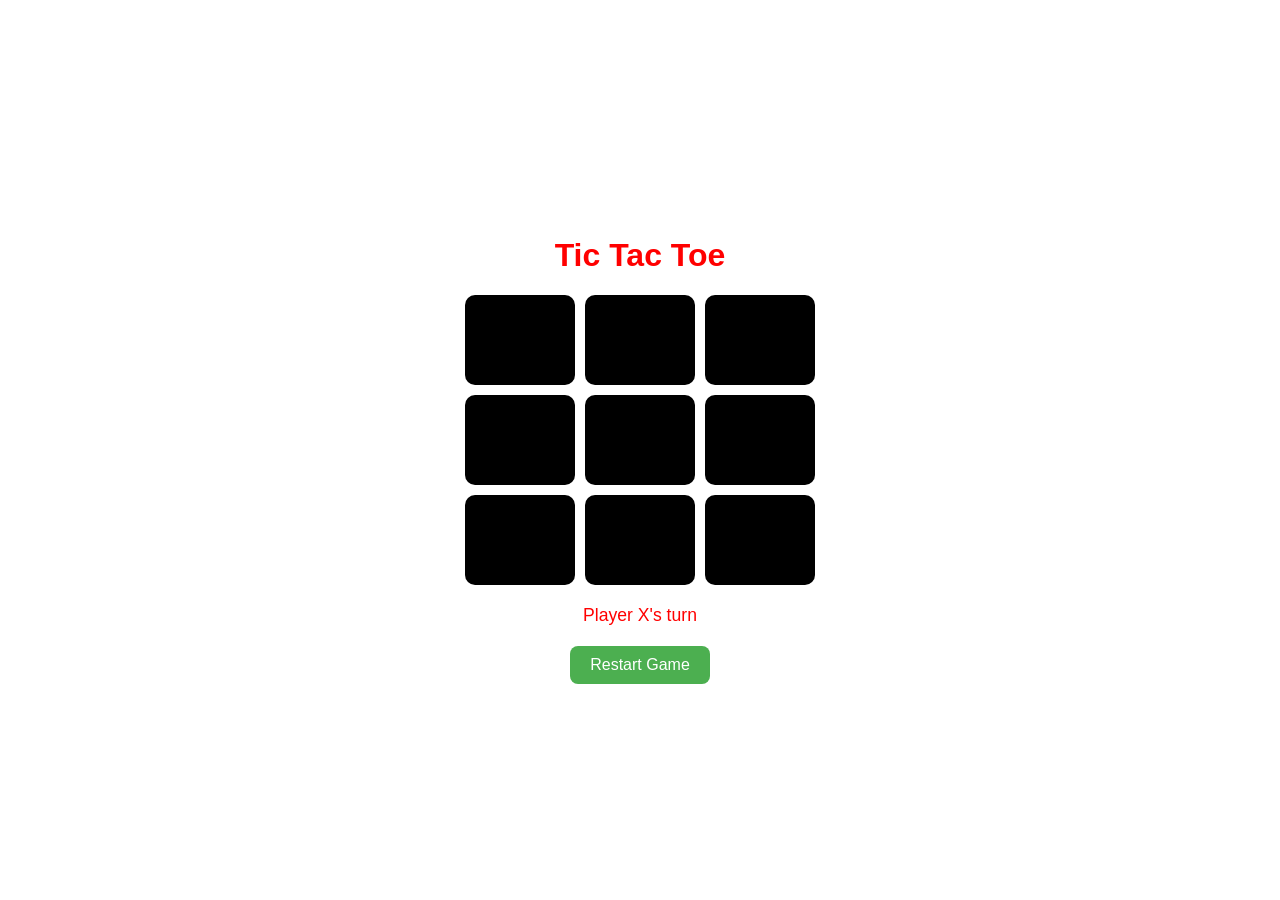
<file: xox/index.html>
<!DOCTYPE html>
<html lang="en">
<head>
    <meta charset="UTF-8">
    <meta name="viewport" content="width=device-width, initial-scale=1.0">
    <title>Tic Tac Toe</title>
    <link rel="stylesheet" href="style.css">
</head>
<body>

<div class="game-container">
    <h1>Tic Tac Toe</h1>

    <div class="board" id="board">
        <div class="cell" data-index="0"></div>
        <div class="cell" data-index="1"></div>
        <div class="cell" data-index="2"></div>
        <div class="cell" data-index="3"></div>
        <div class="cell" data-index="4"></div>
        <div class="cell" data-index="5"></div>
        <div class="cell" data-index="6"></div>
        <div class="cell" data-index="7"></div>
        <div class="cell" data-index="8"></div>
    </div>

    <p class="status" id="statusText"></p>

    <button class="restart-btn" id="restartBtn">Restart Game</button>
</div>

<!-- Popup -->
<div class="popup" id="popup">
    <div class="popup-content">
        <p id="popupMessage"></p>
        <button id="popupBtn">OK</button>
    </div>
</div>

<script src="script.js"></script>
</body>
</html>
</file>
<file: xox/style.css>
* {
    box-sizing: border-box;
    font-family: Arial, sans-serif;
}

body {
    margin: 0;
    background: white;
    color: red;
    display: flex;
    justify-content: center;
    align-items: center;
    min-height: 100vh;
}

.game-container {
    text-align: center;
    width: 100%;
    max-width: 350px;
}

.board {
    display: grid;
    grid-template-columns: repeat(3, 1fr);
    gap: 10px;
    margin: 20px 0;
}

.cell {
    background: black;
    border-radius: 10px;
    font-size: 2.5rem;
    height: 90px;
    display: flex;
    justify-content: center;
    align-items: center;
    cursor: pointer;
}

.cell:hover {
    background: blue;
}

.status {
    margin: 10px 0;
    font-size: 1.1rem;
}

.restart-btn {
    margin-top: 10px;
    padding: 10px 20px;
    border: none;
    background: #4caf50;
    color: white;
    font-size: 1rem;
    border-radius: 8px;
    cursor: pointer;
}
.restart-btn:hover{
  background:red;
}

/* Popup */
.popup {
    position: fixed;
    top: 0;
    left: 0;
    right: 0;
    bottom: 0;
    background: rgba(0,0,0,0.6);
    display: none;
    justify-content: center;
    align-items: center;
}

.popup-content {
    background: white;
    padding: 25px;
    border-radius: 10px;
    text-align: center;
}

.popup-content button {
    margin-top: 15px;
    padding: 8px 20px;
    border: none;
    background: #2196f3;
    color: white;
    border-radius: 6px;
    cursor: pointer;
}
.popup-content button:hover{
  background:green;
}

/* Mobile Responsive */
@media (max-width: 480px) {
    .cell {
        height: 70px;
        font-size: 2rem;
    }
}
</file>
